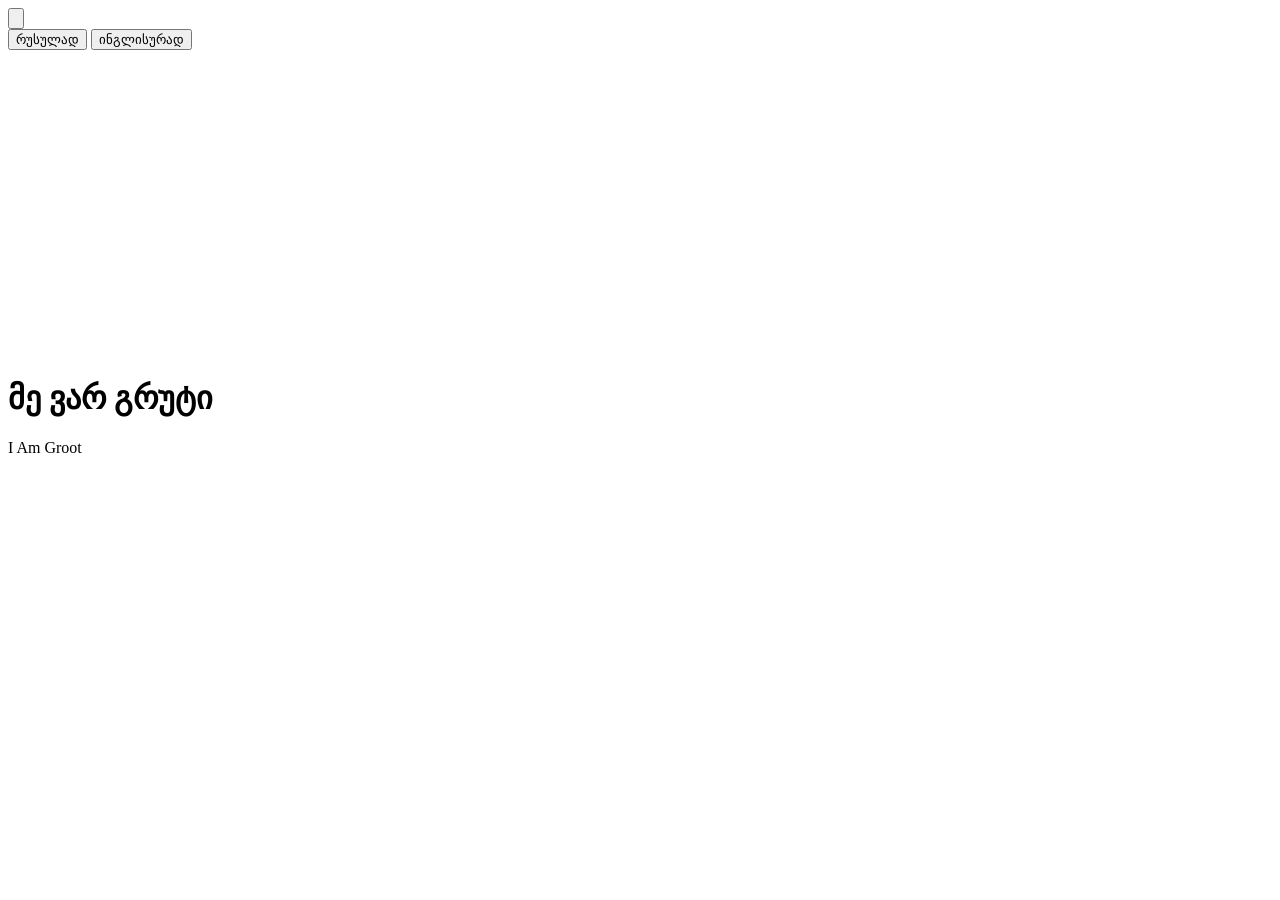
<file: tests/fixtures/groot.html>
<!doctype html><html><head><meta charset="utf-8"></head><body>
<meta content="მე ვარ გრუტი - ქართულად | I Am Groot - Qartulad | MyKadri.Tv" property="og:title"/>
<meta content="ვმინი ანიმაციური სერიალი ყველასთვის საყვარელი პატარა გრუტის შესახებ 2022 Kirsten Lepore Vin Diesel, Jeffrey Wright, Dee Bradley Baker, Bradley Cooper, Fred Tatasciore, Bob Bergen, Terri Douglas, Scott Menville, Kaitlyn Robrock, Kari Wahlgren, Matthew Wood, James Gunn, Trevor Devall D7eFpRf4tac" property="og:description"/>
<meta content="https://img.mykadri.click/uploads/posts/2022-08/rfjhvhh9male5zvqestgfdyhrjc.jpg" property="og:image"/>
<div class="fullstory-player language-player" id="languagePlayer">
<div class="player-language-control">
<!--<span class="player-language-label">ენა:</span>-->
<div class="player-language-dropdown" id="playerLanguageDropdown">
<button aria-expanded="false" aria-haspopup="listbox" class="player-language-trigger" id="playerLanguageTrigger" type="button">
<span id="playerLanguageCurrent"></span>
<svg fill="none" stroke="currentColor" stroke-width="2" viewbox="0 0 24 24">
<path d="m6 9 6 6 6-6"></path>
</svg>
</button>
<div aria-label="ფლეიერის ენის არჩევა" class="player-language-menu" id="playerLanguageMenu" role="listbox">
<!-- =====================================================
                     MOVIE PLAYERS
                     Default order: GEO -> RUS -> ENG
                     ===================================================== -->
<!-- =====================================================
                     SERIES PLAYERS
                     Default order: GEO -> RUS -> ENG
                     ===================================================== -->
<button class="player-language-option" data-label="რუსულად" data-player-id="series-rus" type="button">
                  რუსულად
                </button>
<button class="player-language-option" data-label="ინგლისურად" data-player-id="series-eng" type="button">
                  ინგლისურად
                </button>
</div>
</div>
</div>
<!-- ================= MOVIE PANELS ================= -->
<!-- ================= SERIES PANELS ================= -->
<div class="language-player-panel" data-player-id="series-rus">
<iframe allow="autoplay; encrypted-media; picture-in-picture; fullscreen" allowfullscreen="" data-src="https://Avitaminosis-as.stravers.live/?imdb=tt13623148&amp;token=public-fixture-token" frameborder="0" height="100%" scrolling="no" src="about:blank" width="100%"></iframe>
</div>
<div class="language-player-panel" data-player-id="series-eng">
<iframe allow="autoplay; encrypted-media; picture-in-picture; fullscreen" allowfullscreen="" data-src="https://vidsrc.sh/embed/tv/tt13623148" frameborder="0" height="100%" scrolling="no" src="about:blank" width="100%"></iframe>
</div>
</div>
<h1 class="fullstory-title">მე ვარ გრუტი</h1>
<span class="fullstory-title-en" lang="en">I Am Groot</span>
</body></html>
</file>
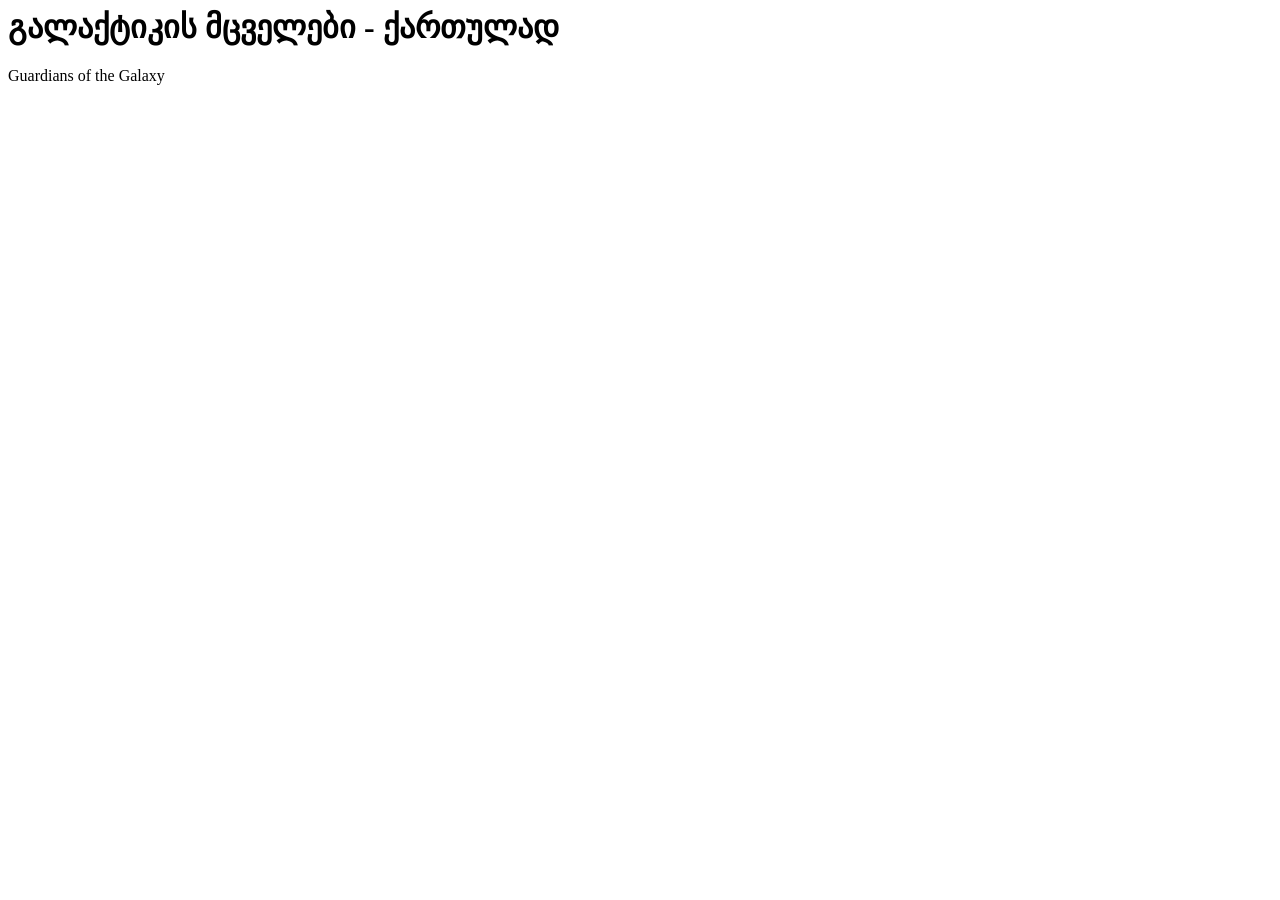
<file: tests/fixtures/guardians.html>
<html><head></head><body><h1 class="fullstory-title">გალაქტიკის მცველები - ქართულად</h1><span class="fullstory-title-en" lang="en">Guardians of the Galaxy</span><meta content="გალაქტიკის მცველები - ქართულად | Guardians of the Galaxy - Qartulad | MyKadri.Tv" property="og:title"/><meta content="ამერიკელი პილოტი ჩაითრიეს გალაქტიკათშორისო კონფლიქტში. იგი გაიქცა ფუტურისტ პატიმართა ჯგუფთან ერთად, რომლებსაც ისეთი რაღაც აქვთ, რაზეც ყველა ნადირობს... 2014 James Gunn Chris Pratt, Zoe Saldaña, Dave Bautista, Vin Diesel, Bradley Cooper, Lee Pace, Michael Rooker, Karen Gillan, Djimon Hounsou, John" property="og:description"/><meta content="https://img.mykadri.click/uploads/posts/2023-05/2ufxruhvusk3tth7dvqqlf4mgtd.jpg" property="og:image"/><script>const config = {movie: [{"label": "ქართული", "sources": [{"label": "720p", "type": "hls", "file": "https://cdn2.justfile.store/GuardiansOfTheGalaxy2014IMAX2160p4KWEBx26510bitAAC51-Geomkv/playlist.m3u8"}]}]};</script></body></html>
</file>
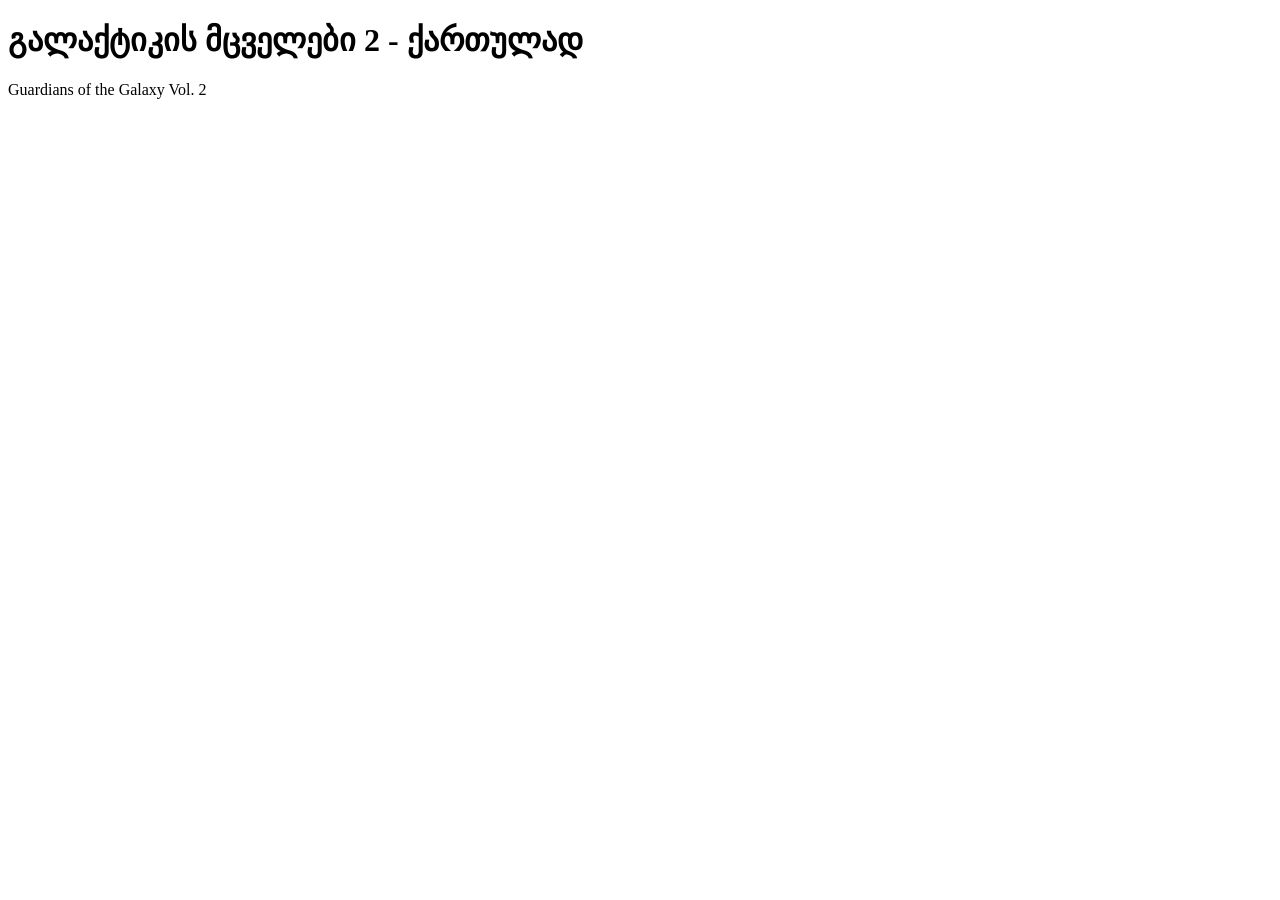
<file: tests/fixtures/guardians2.html>
<!doctype html><html><head>
<meta content="გალაქტიკის მცველები 2 - ქართულად | GUARDIANS OF THE GALAXY VOL. 2 - Qartulad | MyKadri.Tv" property="og:title"/>
<meta content="ყველაზე ძლიერი გუნდის თავგადასავლები გრძელდება, ისინი შეეცდებიან გამოიძიონ პიტერ კვილის ძალზედ საიდუმლო და ბნელი არსებობა… 2017 James Gunn Chris Pratt, Zoe Saldaña, Dave Bautista, Vin Diesel, Bradley Cooper, Kurt Russell, Michael Rooker, Karen Gillan, Pom Klementieff, Sylvester Stallone, Elizabeth" property="og:description"/>
<meta content="https://img.mykadri.click/uploads/posts/2017-08/1502202675_guardians_of_the_galaxy_vol._2_hd_wallpapers_431.jpg" property="og:image"/>
</head><body>
<h1 class="fullstory-title">გალაქტიკის მცველები 2 - ქართულად</h1>
<span class="fullstory-title-en" lang="en">Guardians of the Galaxy Vol. 2</span>
<div class="language-player-panel" data-player-id="movie-geo">
<div id="jf-container-tp2pmovie"></div>
<script>
        (function() {
            var jfRandomAd = jwpFieldsVast[Math.floor(Math.random() * jwpFieldsVast.length)];
            jwpFieldsCallBacks.push(function (config) {
                var defaultConfig = {
                    id: 4438,
                    key: 'public-fixture-key',
                    image: 'https://img.mykadri.click/uploads/posts/2017-08/1502202675_guardians_of_the_galaxy_vol._2_hd_wallpapers_431.jpg',

                    sourceType: {
                        source: 'jwplayer',
                        type: 'movie',
                        p2p: true
                    },



                    movie: [{"label":"ქართული","sources":[{"label":"720p","type":"hls","file":"https://storage.mykadricdn.store/storage/playlists/2025-04/40901/1/2n5d05U4Yp.m3u8?md5=fixture-signature&expires=1794675600&sid=fixture-session"}]}]
                };

                jwpModule('jf-container-tp2pmovie').setup(Object.assign({}, defaultConfig, config));
            });
        })();
    </script>
</div>
<div class="language-player-panel player-absolute" data-player-id="movie-rus">
<iframe allow="autoplay; encrypted-media; picture-in-picture; fullscreen" allowfullscreen="" data-src="https://Avitaminosis-as.stravers.live/?imdb=tt3896198&amp;token=public-fixture-token" frameborder="0" height="100%" scrolling="no" src="about:blank" width="100%"></iframe>
</div>
<div class="language-player-panel player-absolute" data-player-id="movie-eng">
<iframe allow="autoplay; encrypted-media; picture-in-picture; fullscreen" allowfullscreen="" data-src="https://vidsrc.sh/embed/movie/283995" frameborder="0" height="100%" scrolling="no" src="about:blank" width="100%"></iframe>
</div>
</body></html>
</file>
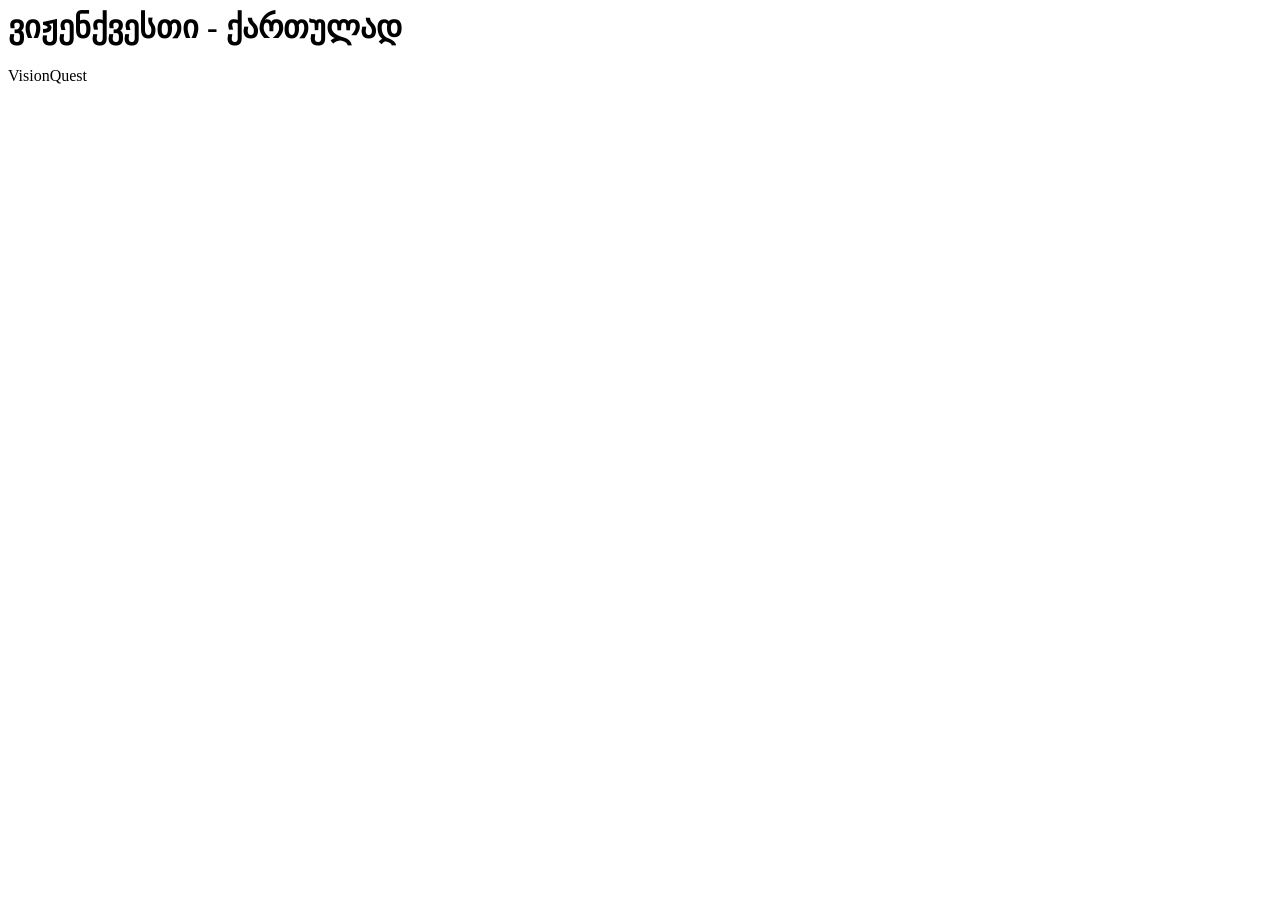
<file: tests/fixtures/visionquest.html>
<html><head></head><body><h1 class="fullstory-title">ვიჟენქვესთი - ქართულად</h1><span class="fullstory-title-en" lang="en">VisionQuest</span><meta content="ვიჟენქვესთი - ქართულად | VisionQuest - Qartulad | MyKadri.Tv" property="og:title"/><meta content="ვიჟენი მრავალი გამოწვევის წინაშე დგას, როდესაც ცდილობს, დაიბრუნოს მეხსიერება და ადამიანურობა. 2026 Terry Matalas Paul Bettany, James Spader, Ruaridh Mollica, Todd Stashwick, Lauren Morais, Orla Brady, Diane Morgan, Ben Crompton, Polly Frame, Henry Lewis, Jonathan Sayer, Emily Hampshire, James" property="og:description"/><meta content="https://image.tmdb.org/t/p/w1280/58v1KFe3rxvHrYM1hLH5ScpwqNR.jpg" property="og:image"/><script>const config = {playlist: {"1": [{"title": "სერია 1", "languages": [{"label": "ქართული", "sources": [{"file": "https://cdn2.mykadri.net/storage-7/VisionQuest_1x01mp4/playlist.m3u8", "type": "hls"}]}]}, {"title": "სერია 2", "languages": [{"label": "ქართული", "sources": [{"file": "https://cdn2.mykadri.net/storage-7/VisionQuest_1x02mp4/playlist.m3u8", "type": "hls"}]}]}, {"title": "სერია 3", "languages": [{"label": "ქართული", "sources": [{"file": "https://cdn2.mykadri.net/storage-9/VisionQuest_1x03mp4/playlist.m3u8", "type": "hls"}]}]}, {"title": "სერია 4", "languages": [{"label": "ქართული", "sources": [{"file": "https://cdn2.mykadri.net/storage-9/VisionQuest_1x04mp4/playlist.m3u8", "type": "hls"}]}]}, {"title": "სერია 5", "languages": [{"label": "ქართული", "sources": [{"file": "https://cdn.mykadri.net/storage-9/VisionQuest_1x05mp4/playlist.m3u8", "type": "hls"}]}]}, {"title": "სერია 6", "languages": [{"label": "ქართული", "sources": [{"file": "https://cdn.mykadri.net/storage-9/VisionQuest_1x06mp4/playlist.m3u8", "type": "hls"}]}]}]}};</script></body></html>
</file>
